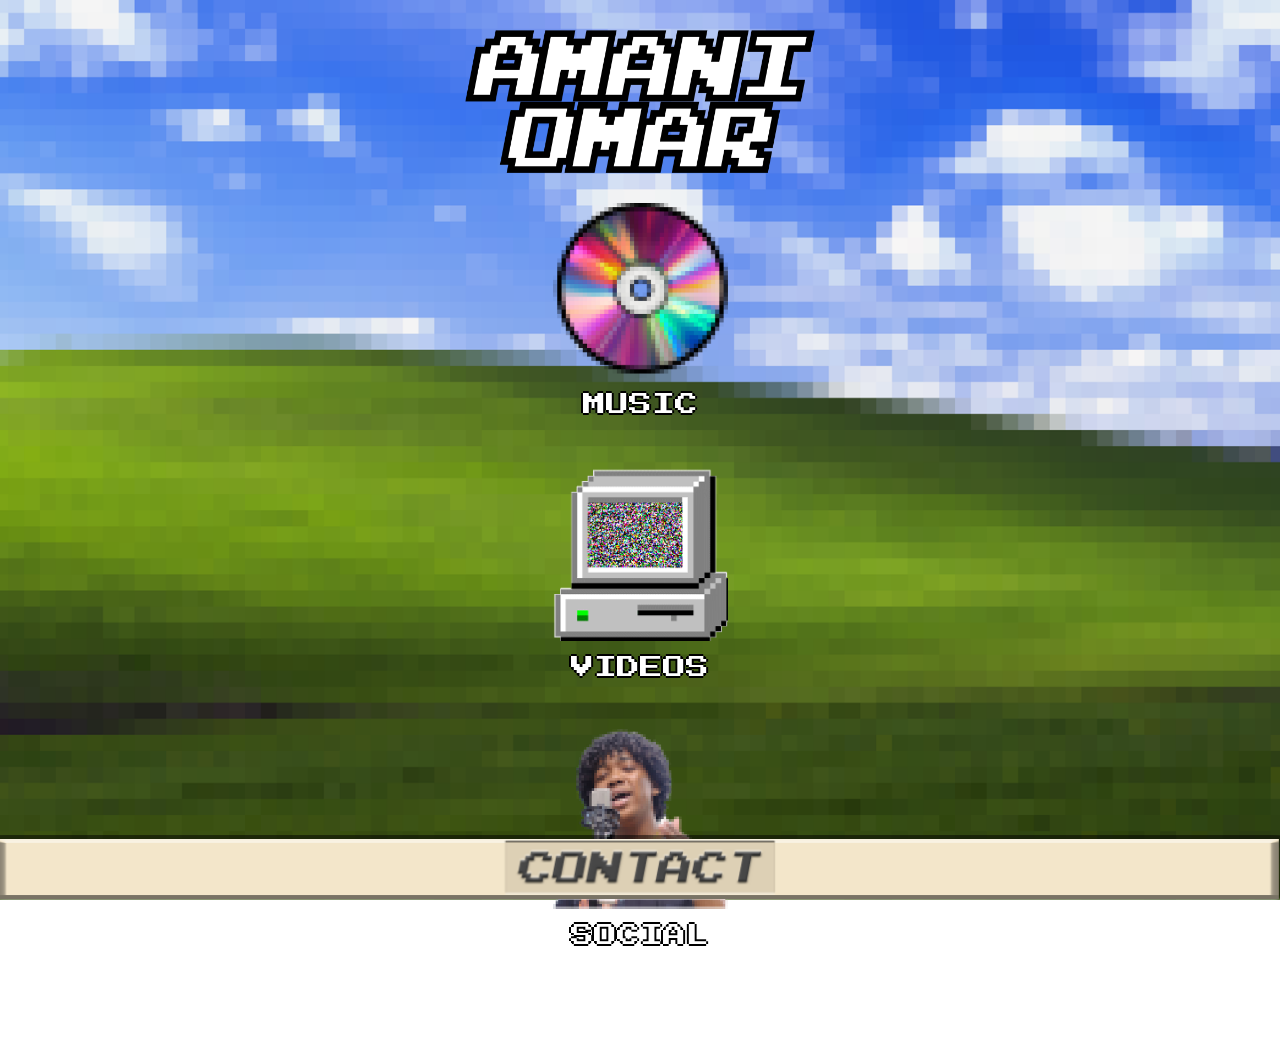
<file: index.html>
<!DOCTYPE html>
<html lang="en">
  <head>
    <meta charset="utf-8" />
    <meta http-equiv="Content-Type" content="text/html; charset=utf-8" />
    <meta name="viewport" content="width=device-width, initial-scale=1" />
    <title>Amani Omar</title>
    <link
      href="https://fonts.googleapis.com/css?family=Press+Start+2P&display=swap"
      rel="stylesheet"
    />
    <link rel="stylesheet" href="css/main.css" />
  </head>
  <body>
    <div class="bg"></div>
    <div class="home">
      <a href="/" class="logo-link">
        <img class="logo" src="img/amanilogo.png" />
      </a>
    </div>
    <div>
      <features>
        <a href="/music">
          <figure>
            <img class="disc" src="img/amanicd.png" alt="CD Icon" />
            <figcaption>Music</figcaption>
          </figure>
        </a>
        <a href="/videos">
          <figure>
            <img src="img/amanitv.gif" alt="TV Icon" />
            <figcaption>Videos</figcaption>
          </figure>
        </a>
        <a href="/social">
          <figure>
            <img src="img/amanisocials.png" alt="Face Icon" />
            <figcaption>Social</figcaption>
          </figure>
        </a>
      </features>
      <footer class="contact">
        <div class="contactblock">
          <a href="mailto:amaniomarbusiness@gmail.com">
            <img class="contactImg" alt="Contact" src="img/amanicontact.png" />
          </a>
        </div>
      </footer>
      <footer class="bar">
        <img class="contactBar" src="img/amanibar.png" />
      </footer>
    </div>
  </body>
</html>
</file>
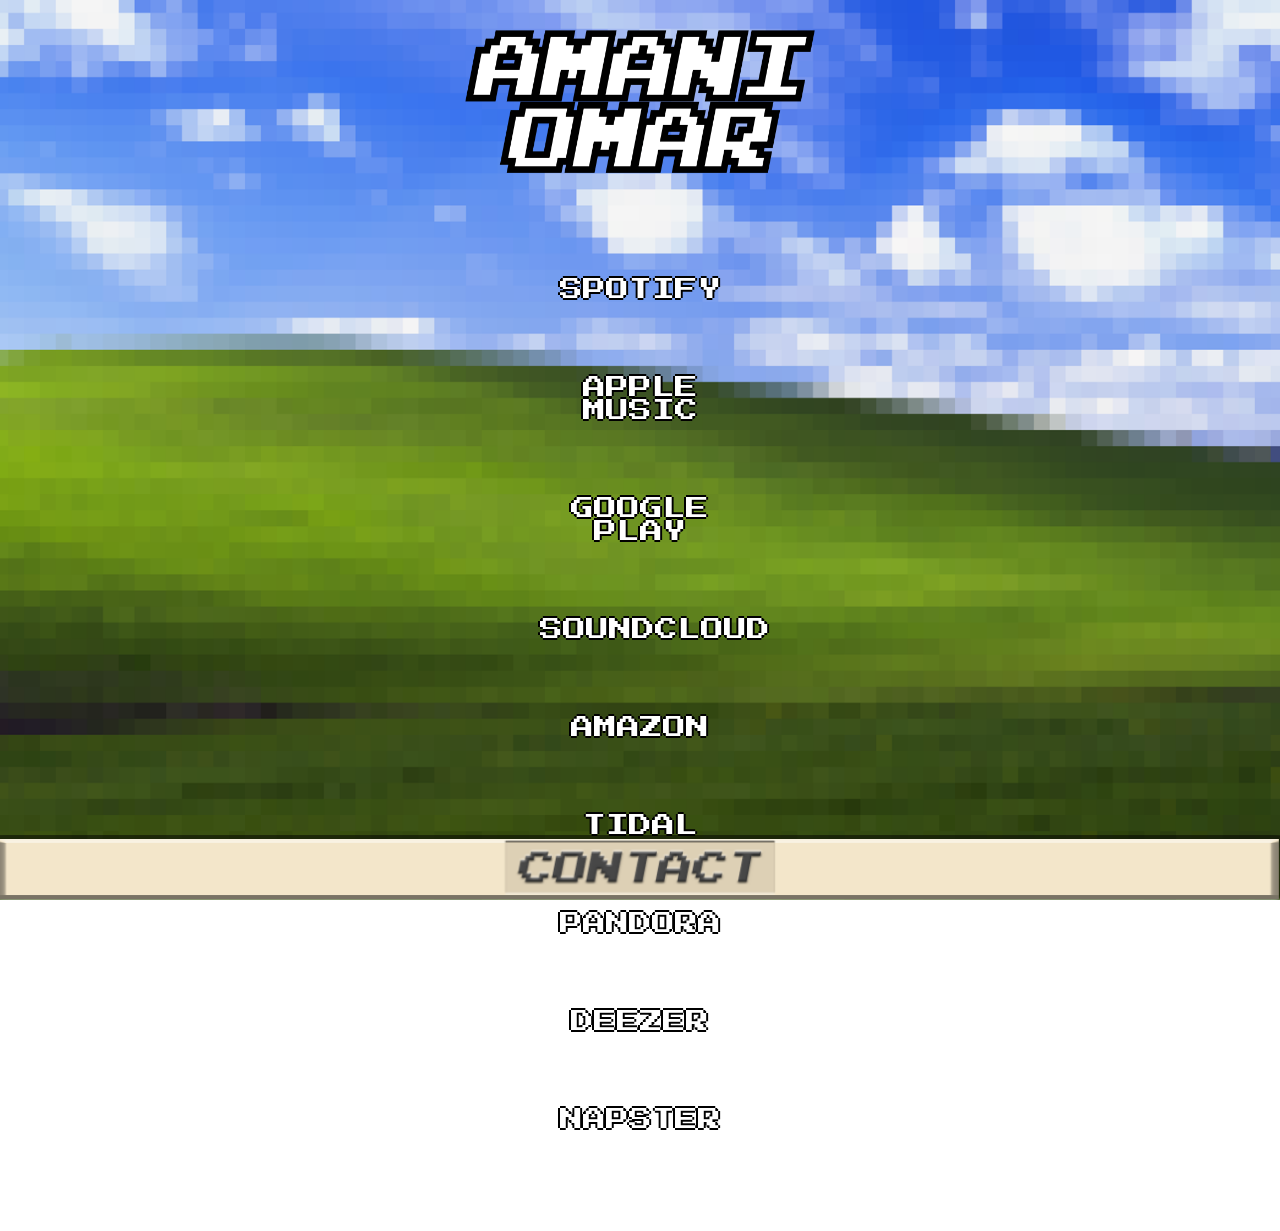
<file: music/index.html>
<!DOCTYPE html>
<html lang="en">
  <head>
    <title>Music - Amani Omar</title>
    <link
      href="https://fonts.googleapis.com/css?family=Press+Start+2P&display=swap"
      rel="stylesheet"
    />
    <link rel="stylesheet" href="../css/main.css" />
  </head>
  <body>
    <div class="bg"></div>

    <div class="home">
      <a href="/" class="logo-link"
        ><img class="logo" src="../img/amanilogo.png" />
      </a>
    </div>
    <div>
      <features class="social-links">
        <figure>
          <a
            href="https://open.spotify.com/artist/5Ds2gUzucDtzyRhctO4Upt"
            target="_Blank"
          >
            Spotify
          </a>
        </figure>
        <figure>
          <a
            href="https://music.apple.com/us/artist/amani-omar/1404490321?app=music"
            target="_Blank"
          >
            Apple Music
          </a>
        </figure>
        <figure>
          <a
            href="https://play.google.com/music/m/Ajau4il7zg5b7zxw3jfskhjrou4"
            target="_Blank"
          >
            Google Play
          </a>
        </figure>
        <figure>
          <a
            href="https://soundcloud.com/amanibaptiste?id=62400924"
            target="_Blank"
          >
            Soundcloud
          </a>
        </figure>
        <figure>
          <a href="https://music.amazon.com/artists/B07GC8BJTB" target="_Blank">
            Amazon
          </a>
        </figure>
        <figure>
          <a href="https://listen.tidal.com/artist/10209059" target="_Blank">
            Tidal
          </a>
        </figure>
        <figure>
          <a
            href="https://pandora.com/artist/amani-omar/ARc44PXmp367jZK"
            target="_Blank"
          >
            Pandora
          </a>
        </figure>
        <figure>
          <a href="https://www.deezer.com/artist/49973362" target="_Blank">
            Deezer
          </a>
        </figure>
        <figure>
          <a href="https://napster.com/amani-omar" target="_Blank">
            Napster
          </a>
        </figure>
      </features>
      <footer class="contact">
        <div class="contactblock">
          <a href="mailto:amaniomarbusiness@gmail.com">
            <img
              class="contactImg"
              alt="Contact"
              src="../img/amanicontact.png"
            />
          </a>
        </div>
      </footer>
      <footer class="bar">
        <img class="contactBar" src="../img/amanibar.png" />
      </footer>
    </div>
  </body>
</html>
</file>
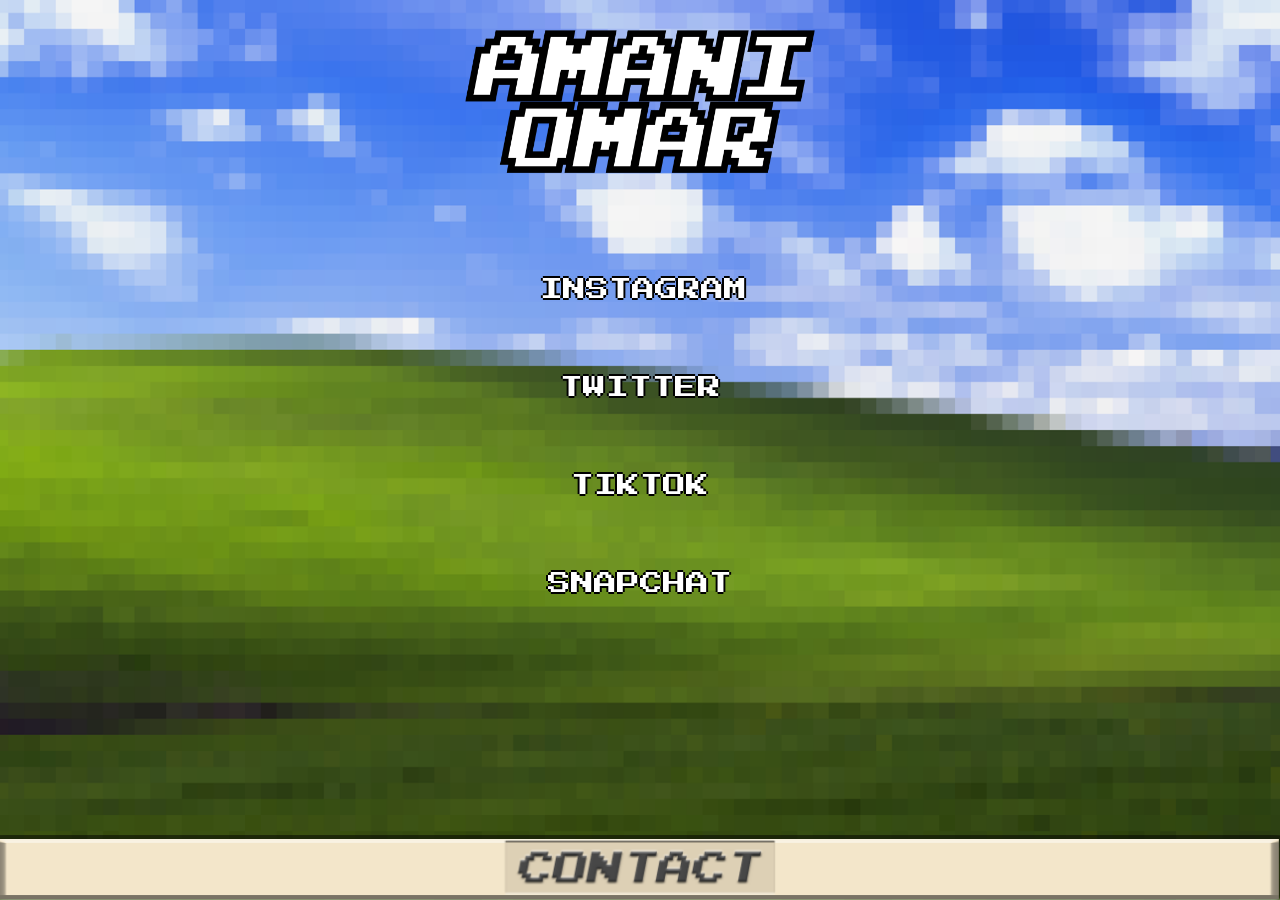
<file: social/index.html>
<!DOCTYPE html>
<html lang="en">
  <head>
    <meta charset="utf-8" />
    <meta http-equiv="Content-Type" content="text/html; charset=utf-8" />
    <meta name="viewport" content="width=device-width, initial-scale=1" />
    <title>Social - Amani Omar</title>
    <link
      href="https://fonts.googleapis.com/css?family=Press+Start+2P&display=swap"
      rel="stylesheet"
    />
    <link rel="stylesheet" href="../css/main.css" />
  </head>
  <body>
    <div class="bg"></div>
    <div class="home">
      <a href="/" class="logo-link"
        ><img class="logo" src="../img/amanilogo.png"
      /></a>
    </div>
    <div>
      <features class="social-links">
        <figure>
          <a href="https://www.instagram.com/iamaniomar/" target="_Blank">
            Instagram
          </a>
        </figure>
        <figure>
          <a href="https://mobile.twitter.com/AmaniOmarMusic" target="_Blank">
            Twitter
          </a>
        </figure>
        <figure>
          <a href="https://vm.tiktok.com/b7Yu8h/" target="_Blank">
            TikTok
          </a>
        </figure>
        <figure>
          <a href="https://www.snapchat.com/add/amani.baptiste" target="_Blank">
            Snapchat
          </a>
        </figure>
      </features>

      <footer class="contact">
        <div class="contactblock">
          <a href="mailto:amaniomarbusiness@gmail.com">
            <img
              class="contactImg"
              alt="Contact"
              src="../img/amanicontact.png"
            />
          </a>
        </div>
      </footer>
      <footer class="bar">
        <img class="contactBar" src="../img/amanibar.png" />
      </footer>
    </div>
  </body>
</html>
</file>
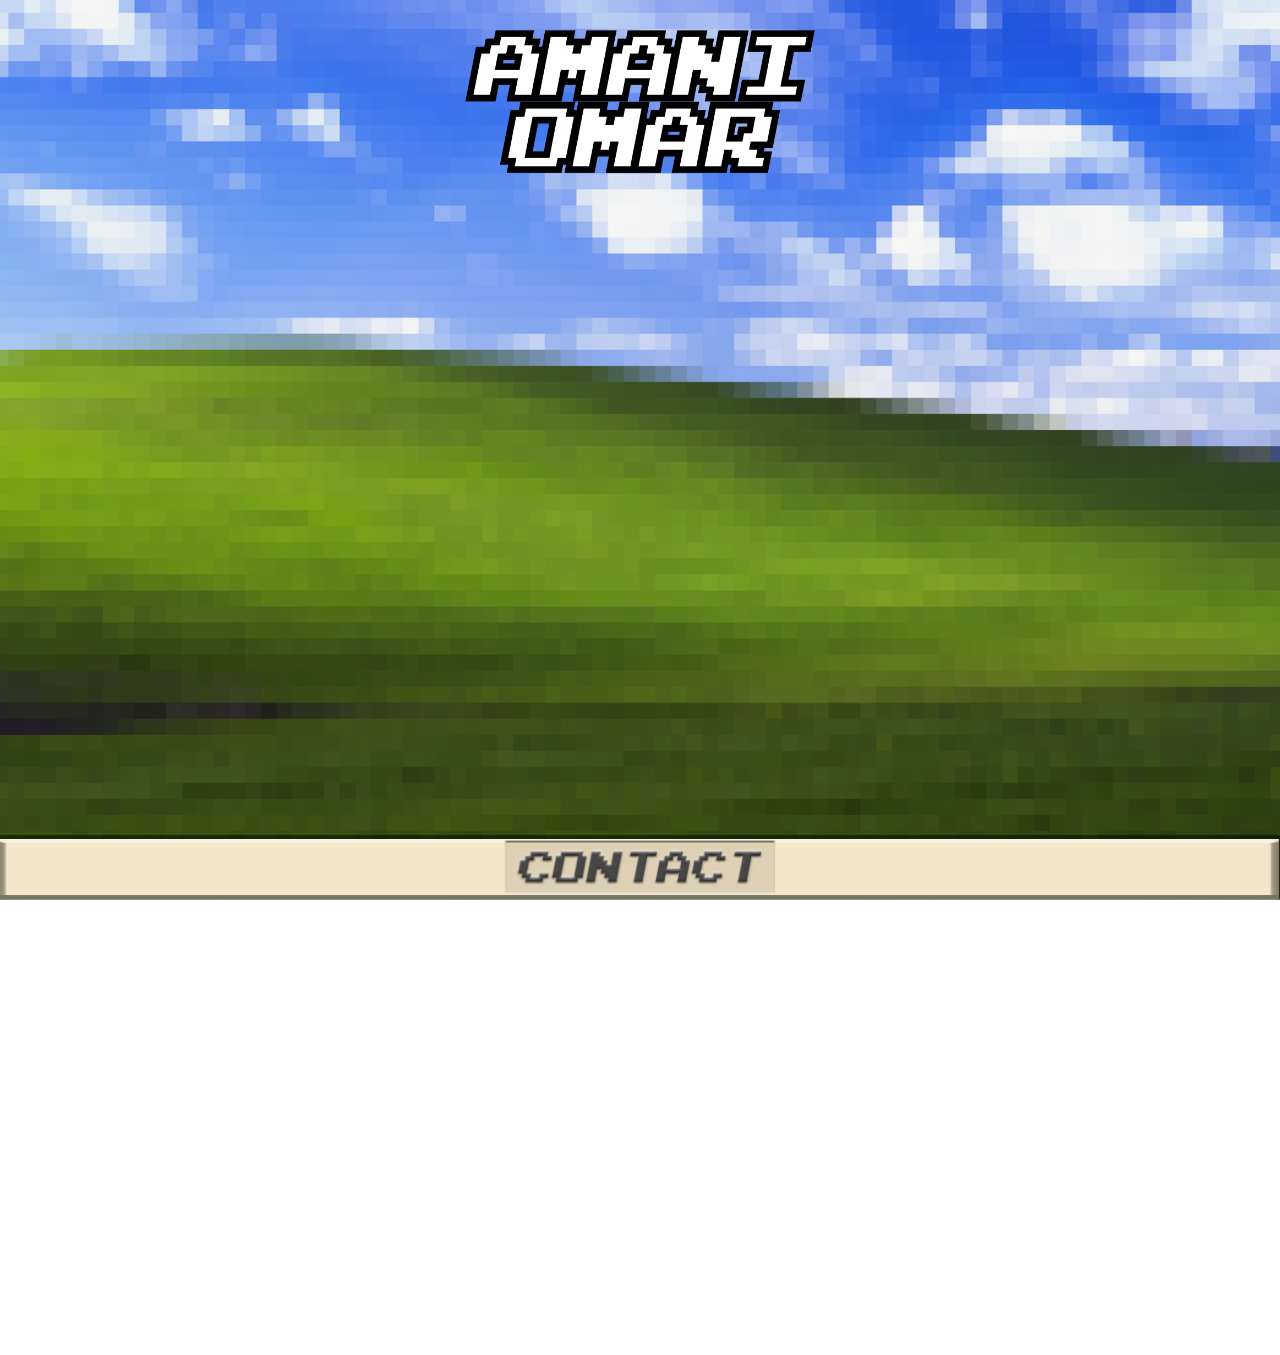
<file: videos/index.html>
<!DOCTYPE html>
<html lang="en">
  <head>
    <meta charset="utf-8" />
    <meta http-equiv="Content-Type" content="text/html; charset=utf-8" />
    <meta name="viewport" content="width=device-width, initial-scale=1" />
    <title>Amani Omar</title>
    <link
      href="https://fonts.googleapis.com/css?family=Press+Start+2P&display=swap"
      rel="stylesheet"
    />
    <link rel="stylesheet" href="../css/main.css" />
  </head>
  <body>
    <div class="bg"></div>
    <div class="home">
      <a href="/" class="logo-link">
        <img class="logo" src="../img/amanilogo.png" />
      </a>
    </div>
    <div>
      <div class="videos">
        <iframe
          src="https://www.youtube.com/embed/BCIrkdnzh9Y"
          frameborder="0"
          allow="accelerometer; autoplay; encrypted-media; gyroscope; picture-in-picture"
          allowfullscreen
        ></iframe>
        <iframe
          src="https://www.youtube.com/embed/NpKobgkOuEY"
          frameborder="0"
          allow="accelerometer; autoplay; encrypted-media; gyroscope; picture-in-picture"
          allowfullscreen
        ></iframe>
         <iframe
          src="https://www.youtube.com/embed/wJDUcGWU81M"
          frameborder="0"
          allow="accelerometer; autoplay; encrypted-media; gyroscope; picture-in-picture"
          allowfullscreen
        ></iframe>
      </div>
      <footer class="contact">
        <div class="contactblock">
          <a href="mailto:webmaster@example.com">
            <img
              class="contactImg"
              alt="Contact"
              src="../img/amanicontact.png"
            />
          </a>
        </div>
      </footer>
      <footer class="bar">
        <img class="contactBar" src="../img/amanibar.png" />
      </footer>
    </div>
  </body>
</html>
</file>
<file: css/main.css>
body {
  font-family: "Press Start 2P", cursive;
  margin: 0;
  font-size: 23px;
  text-shadow: -2px 0 black, 0 2px black, 2px 0 black, 0 -2px black;
}

.bg {
  position: fixed;
  z-index: -1;
  background: url("../img/amanibg.png") center center no-repeat;
  background-size: cover;
  width: 100vw;
  height: 100vh;
  height: -webkit-fill-available;
}

a {
  color: white;
  text-decoration: none;
}

.home {
  display: flex;
  flex-direction: column;
  align-items: center;
  justify-content: center;
  width: 100%;
}

.logo-link {
  display: flex;
  flex-direction: column;
  align-items: center;
  justify-content: center;
  width: 100%;
  height: 100%;
}

.logo {
  width: 90%;
  max-width: 350px;
  margin: 30px 0;
}

features {
  display: block;
  flex-direction: row;
  flex-wrap: wrap;
  font-family: "Press Start 2P";
  text-decoration: none;
  margin-bottom: 100px;
}

features figure {
  margin: auto;
  /* margin-top: 50px; */
  text-align: center;
  width: 200px;
  text-transform: uppercase;
  text-decoration: none;
  text-decoration-color: black;
}
.videos {
  display: flex;
  flex-direction: column;
  justify-content: center;
  align-items: center;
  width: 100%;
  position: absolute;
  top: 200px;
  padding-bottom: 150px;
}
iframe {
  display: block;
  text-align: center;
  align-content: center;
  padding-top: 20px;
  width: 90%;
  max-width: 560px;
  height: 315px;
}

features figure img {
  margin: auto;
  margin-bottom: 15px;
  width: 175px;
  text-decoration: none;
  text-decoration-color: black;
}

.social-links figure {
  margin-top: 75px;
}

figcaption {
  margin-bottom: 50px;
}
.disc {
  animation-name: spin;
  animation-duration: 6s;
  animation-iteration-count: infinite;
  animation-timing-function: linear;
}
@keyframes spin {
  0% {
    transform: rotate(0deg);
  }
  100% {
    transform: rotate(360deg);
  }
}

.bar {
  position: fixed;
  bottom: 0px;
  width: 100vw;
  height: 65px;
  left: 0px;
}
.contactBar {
  object-fit: fill;
  width: 100%;
  height: 100%;
}
.contactblock {
  z-index: 3;
  display: flex;
  flex-direction: column;
  justify-content: center;
  align-items: center;
  width: 100%;
  position: fixed;
  bottom: 5px;
}
.contactImg {
  display: block;
  text-align: center;
  align-content: center;
  height: 55px;
}
</file>
